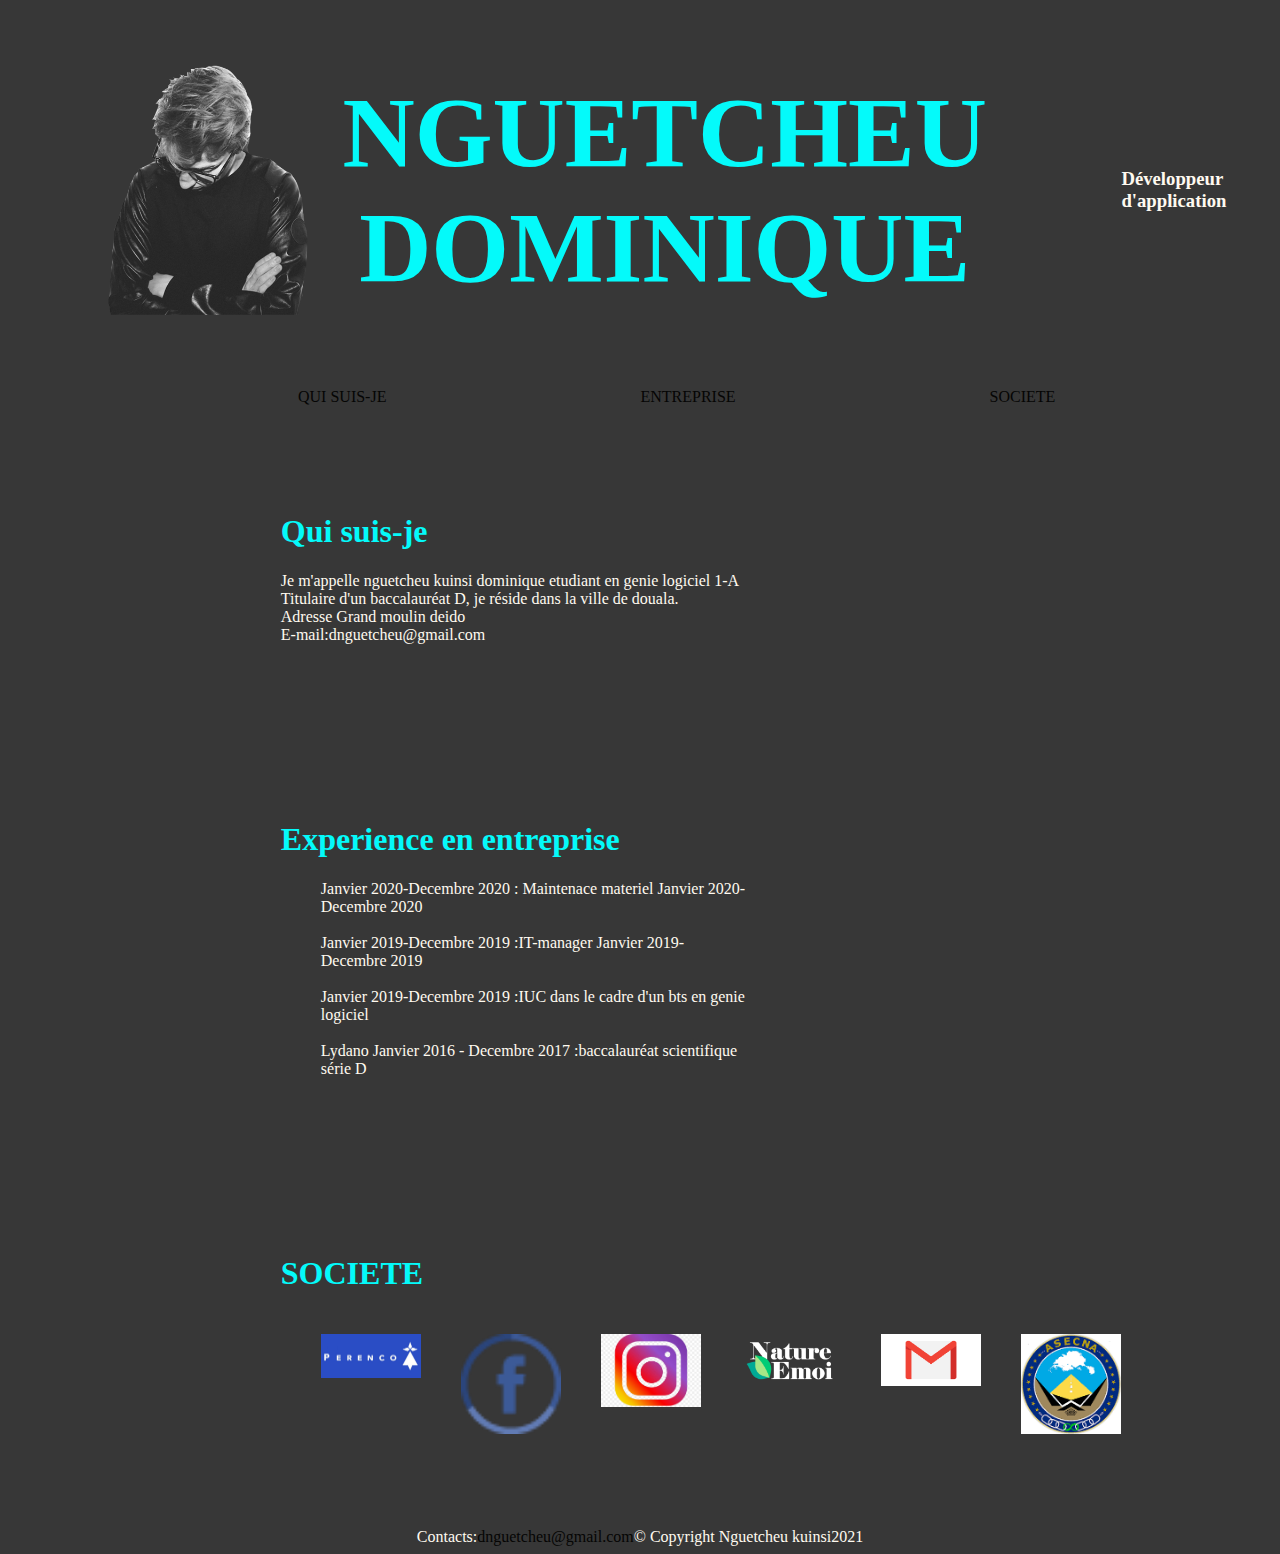
<file: index.html>
<!DOCTYPE html>
<html lang="en">
<head>
    <meta charset="UTF-8">
    <meta http-equiv="X-UA-Compatible" content="IE=edge">
    <meta name="viewport" content="width=device-width, initial-scale=1.0">
    <title>Le CV de nguetcheu</title>
    <link rel="stylesheet" href="CSS/style.css">
</head>
<!-- corps de la page -->
<body class="body">
        <header>
            <img class="avatar" src="images/about-visual.png" alt="avatar chevalier">
            <h1 class="big-title">NGUETCHEU DOMINIQUE</h1>
            <h3>Développeur d'application</h3>
        </header>

        <!-- menu de navigation -->
        <nav class="nav">
            <ul>
                <li><a href="#about">QUI SUIS-JE</a></li>
                <li><a href="#Entreprise">ENTREPRISE</a></li>
                <li><a href="#SOCIETE">SOCIETE</a></li>
            </ul>
        </nav>
        
        <!-- section a propos -->
            <section id="about">
                <div class="section-container">
                    <h1>Qui suis-je</h1>
                
                <p>
                    Je m'appelle nguetcheu kuinsi dominique etudiant en genie logiciel 1-A<br> 
                    Titulaire d'un baccalauréat D, je réside dans la ville de douala.<br>
                    Adresse Grand moulin deido<br>E-mail:dnguetcheu@gmail.com
                </p>
                </div>
            </section>
        <!-- section entreprise -->
            <section id="Entreprise">
                <div class="section-container">
                    <h1>Experience en entreprise</h1>
                    <ul class="ul">
                        <li>Janvier 2020-Decembre 2020 : Maintenace materiel Janvier 2020-Decembre 2020<br><br></li>
                        <li>Janvier 2019-Decembre 2019 :IT-manager Janvier 2019-Decembre 2019<br><br> </li>
                        <li>Janvier 2019-Decembre 2019 :IUC dans le cadre d'un bts en genie logiciel<br><br></li>
                        <li>Lydano Janvier 2016 - Decembre 2017 :baccalauréat scientifique série D</li>
                    </ul>
                </div>
            </section>
                
            <!-- section societe(arme du developpeur) -->
            <section id="SOCIETE">
                <div class="section-container">
                    <h1>SOCIETE</h1>
                    <div class="section-armes">
                        <div class="armes-items">
                            <img src="images/Perenco.jpg" alt="Perenco">
                        </div>
                        <div class="armes-items">
                            <img src="images/facebook - Copie.ico" alt="facebook">
                        </div>
                        <div class="armes-items">
                            <img src="images/instagram.jpg" alt="instagram">
                        </div>
                        <div class="armes-items">
                            <img src="images/logo.png" alt="nature&moi">
                        </div>
                        <div class="armes-items">
                            <img src="images/gmail.png" alt="gmail">
                        </div>
                        <div class="armes-items">
                            <img src="images/téléchargement .png" alt="asecna">
                        </div>
                    </div>
                </div>
            </section>

            <!-- section pied de la page -->
            <footer>
                Contacts:<a href="mailto:dnguetcheu@gmail.com">dnguetcheu@gmail.com</a>
                &copy; Copyright Nguetcheu kuinsi2021<br>
            </footer>
    </body>
</html>
</file>
<file: CSS/style.css>
html
{
    scroll-behavior: smooth;
}
.body
{
    background-color: #373737;
    color: floralwhite;
}

section
{
    display: table;
    width: 100%;
}
.section-container
{
    background-color: #373737;
    margin:50px 20% 50px;
    padding: 20px;
}
/* header */

header
{
    display: flex;
    justify-content: center;
    align-items: center;
}
.avatar
{
    width: 200px;
    position: relative;
    left: 100px;
}
.big-title
{
    /* position: relative;
    left: 100px; */
    text-align: center;
    font-size: 100px;
}
/* menu */
li
{
    display: inline-block;
    padding-left: 250px;
}

a
{
    text-decoration: none;
    color: rgb(5, 5, 4);
}
/* about */

#about
{
    height: 100px;
    background-position: center;
}
/* armes */

#armes
{
    height: 100px;
    background-position: center;
}
.section-armes
{
    display: flex;
    padding: 20px;
}
.armes-items img
{
    width: 100px;
    margin-right: 20px;
    margin-left: 20px;
}

/* pied de page */

footer
{
    display: flex;
    justify-content: center;
}

.ul
{
    list-style-type: decimal;
    position: relative;
    right: 250px;
}

h1
{
    color: rgb(4, 250, 250);
}
</file>
